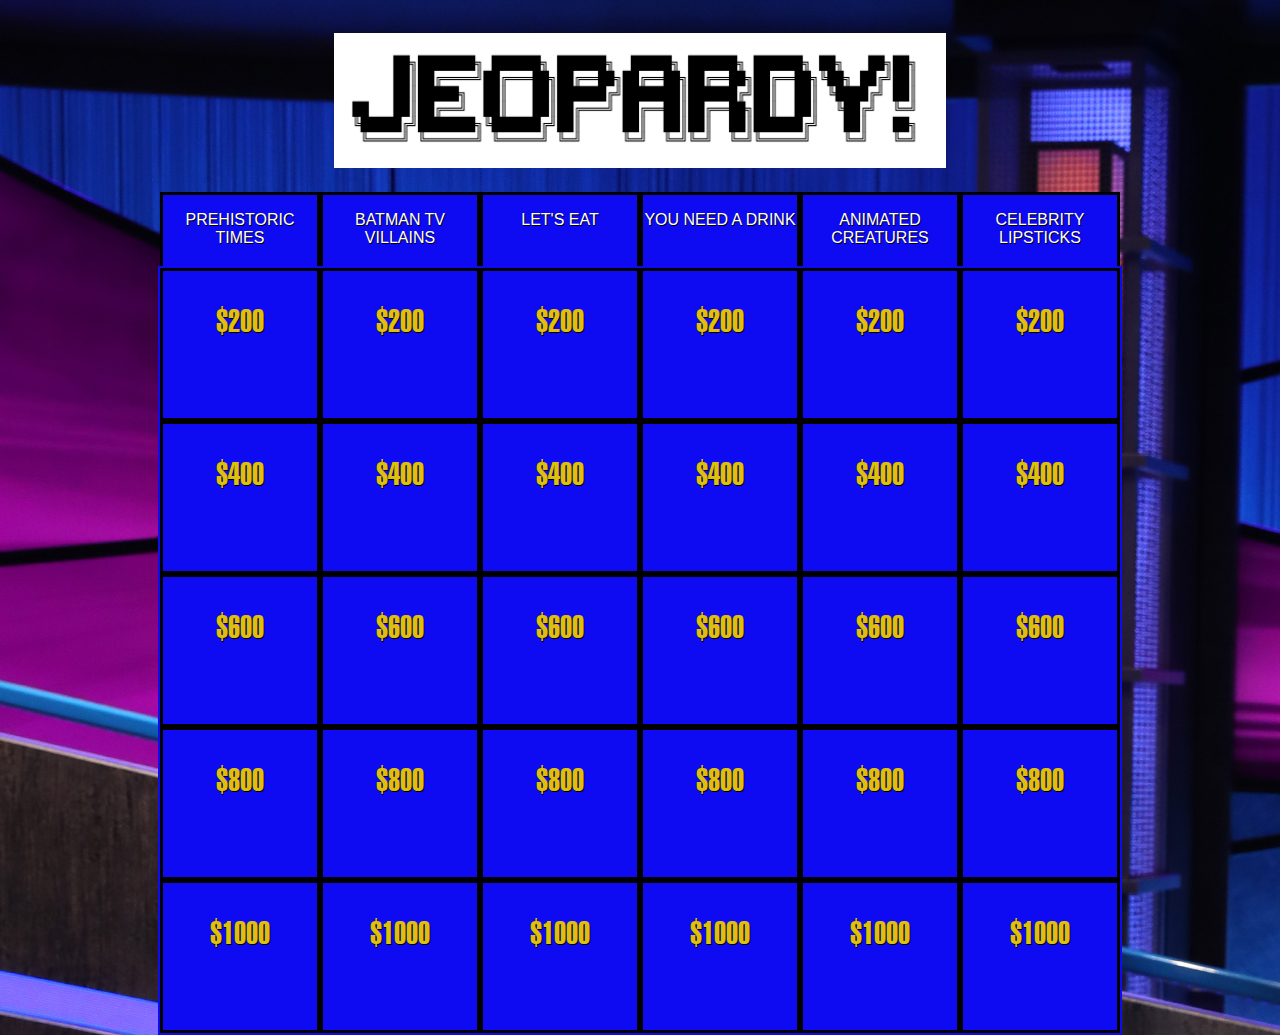
<file: index.html>
<!DOCTYPE html>
<html lang="en">

<head>
    <meta charset="UTF-8">
    <meta http-equiv="X-UA-Compatible" content="IE=edge">
    <meta name="viewport" content="width=device-width, initial-scale=1.0">

    <link rel="stylesheet" href="./styles.css">

    <script src="./src/jeopardy_questions.js" defer></script>
    <script src="./src/index.js" defer></script>
    <title>DOM Jeopardy</title>
</head>

<body>
    <div id="jeopardy-logo-wrapper"><img src="src/ugly-jeopardy-logo.png" alt="Ugly Jeopardy Logo"></div>
    <div id="board-container">
        <div id="category-container"></div>
        <div id="jeopardy-board">

        </div>
    </div>
</body>

</html>
</file>
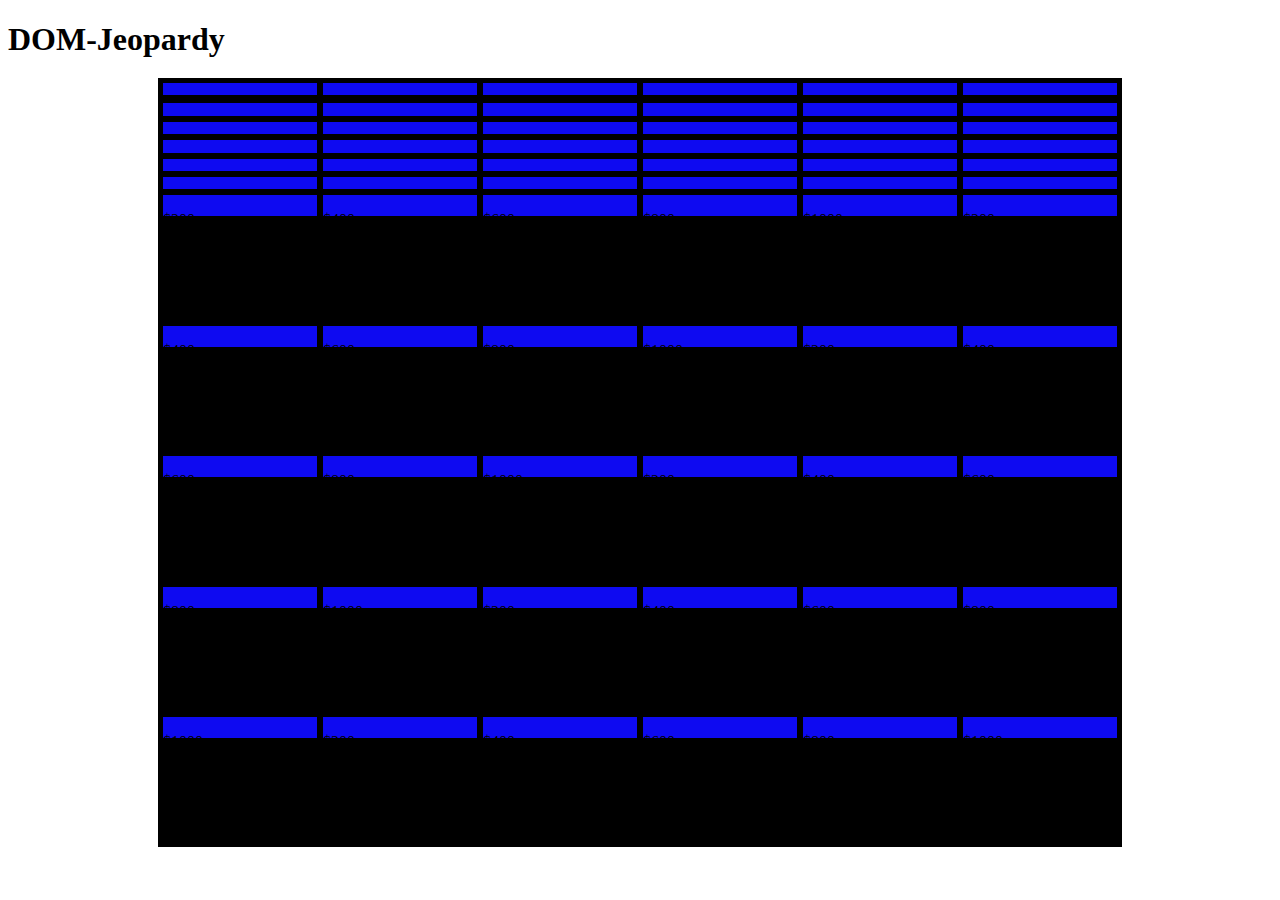
<file: public/index.html>
<!DOCTYPE html>
<html lang="en">

<head>
    <meta charset="UTF-8">
    <meta http-equiv="X-UA-Compatible" content="IE=edge">
    <meta name="viewport" content="width=device-width, initial-scale=1.0">

    <!-- Load stylesheet -->
    <link rel="stylesheet" href="./css/styles.css">

    <!-- Load Jeopardy questions  -->
    <script src="../src/jeopardy_questions.js" defer></script>
    <script src="../src/index.js" defer></script>
    <title>DOM Jeopardy</title>
</head>

<body>
    <h1>DOM-Jeopardy</h1>
    <div id="jeopardy-logo"></div>
    <div id="board-container">
        
        <div id="jeopardy-board">

            <!-- Categoty 1 -->
            <div class="cat-col">
                <div class="tile category"></div>
                <div class="tile"></div>
                <div class="tile"></div>
                <div class="tile"></div>
                <div class="tile"></div>
                <div class="tile"></div>
            </div>
            
            <!-- Categoty 2 -->
            <div class="cat-col">
                <div class="tile category"></div>
                <div class="tile"></div>
                <div class="tile"></div>
                <div class="tile"></div>
                <div class="tile"></div>
                <div class="tile"></div>
            </div>

            <!-- Categoty 3 -->
            <div class="cat-col">
                <div class="tile category"></div>
                <div class="tile"></div>
                <div class="tile"></div>
                <div class="tile"></div>
                <div class="tile"></div>
                <div class="tile"></div>
            </div>

            <!-- Categoty 4 -->
            <div class="cat-col">
                <div class="tile category"></div>
                <div class="tile"></div>
                <div class="tile"></div>
                <div class="tile"></div>
                <div class="tile"></div>
                <div class="tile"></div>
            </div>

            <!-- Categoty 5 -->
            <div class="cat-col">
                <div class="tile category"></div>
                <div class="tile"></div>
                <div class="tile"></div>
                <div class="tile"></div>
                <div class="tile"></div>
                <div class="tile"></div>
            </div>

            <!-- Categoty 6 -->
            <div class="cat-col">
                <div class="tile category"></div>
                <div class="tile"></div>
                <div class="tile"></div>
                <div class="tile"></div>
                <div class="tile"></div>
                <div class="tile"></div>
            </div>
        </div>
    </div>
</body>

</html>
</file>
<file: styles.css>
@font-face {
    font-family: korinna;
    src: url(fonts/korinna-regular.otf);
}

@font-face {
    font-family: swiss-911;
    src: url(fonts/swiss-911.ttf);
}

body{
    background-image: url("src/jeopardy-bg.jpeg");
}

#jeopardy-logo-wrapper{
    width: 100%;
    height: 15vh;
    display: flex;
    justify-content: center;
    padding: 2% 0 5% 0;
}

#board-container{
    height: 85vh;
    display: flex;
    flex-direction: column;
    justify-content: center;
    align-items: center;
    text-shadow: 1px 1px black;
    color: white;
    font-family: korinna ,Arial, Helvetica, sans-serif;
}

#category-container{
    display: flex;
    width: 75vw;
    color: white;
}

#category-container .tile{
    height: 100%;
    font-family: Impact, Haettenschweiler, 'Arial Narrow Bold', sans-serif;
}

#jeopardy-board{
    width: 75vw;
    background-color: rgb(14, 10, 241);
    display: flex;
    flex-flow: column wrap;
    height: 100%;
    padding: 2px;
}

.tile{
    height: 16%;
    width: 16%;
    text-align: center;
    background-color: rgb(14, 10, 241);
    text-transform: uppercase;
    flex-grow: 1;
    border: 3px solid black;
}

.value{
    color:rgb(223, 191, 13);
    font-family: swiss-911 ,Arial, Helvetica, sans-serif;
    font-size: 2em;
}

.fill-board {
    height: 100%;
    width: 100%;
    font-size: 2.5em;
    display: flex;
    justify-content: center;
    align-items: center;
    text-align: center;
}

.fill-board p{
    max-width: 50%;
}
</file>
<file: public/css/styles.css>
#board-container{
    height: 85vh;
    display: flex;
    justify-content: center;
    align-items: center;
}

#jeopardy-board {
    width: 75vw;
    background-color: black;
}

#jeopardy-board{
    display: grid;
    grid-template-columns: repeat(6, minmax(0, 1fr));
    height: 100%;
    padding: 2px;
}

.cat-col{
    height: 100%;
    display: flex;
    flex-direction: column;
}

.tile.category{
    border-bottom: 5px solid black;
}

.tile{
    background-color: rgb(14, 10, 241);
    height: 16%;
    border: 3px solid black;
}
</file>
